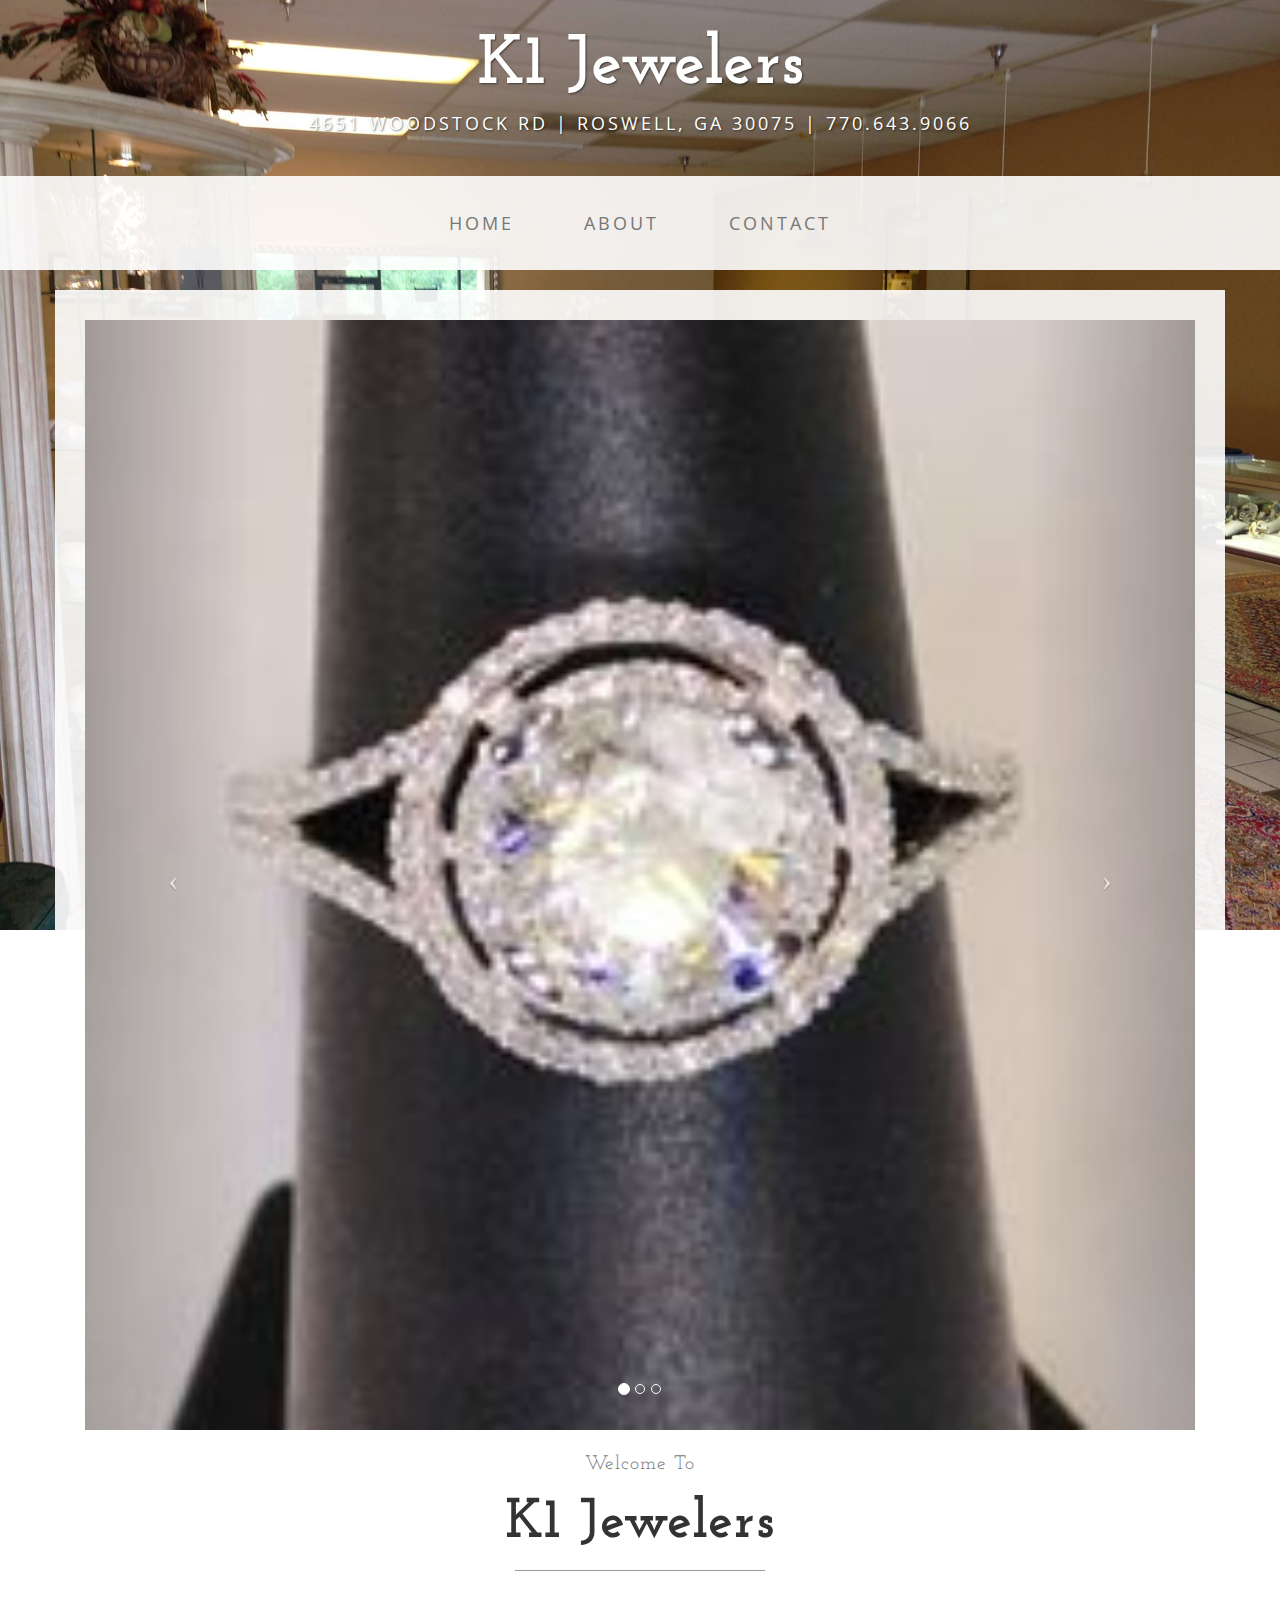
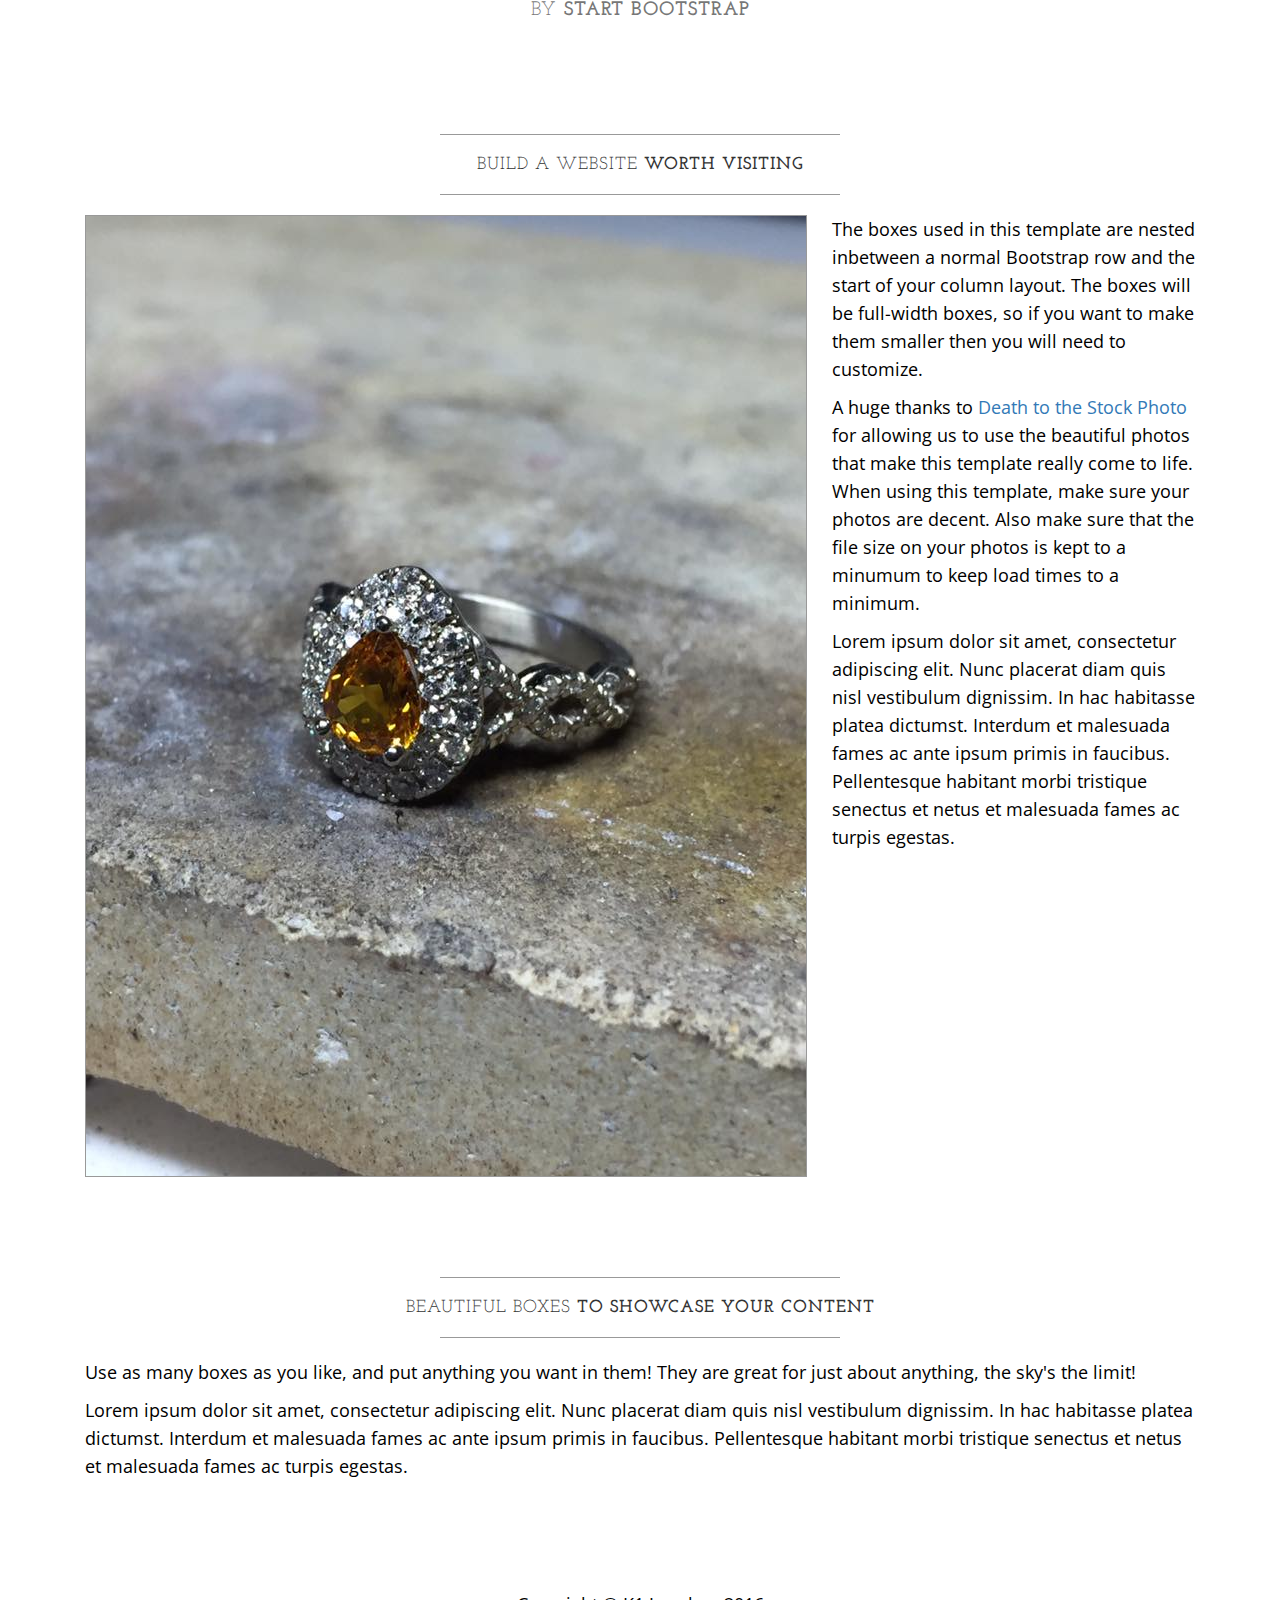
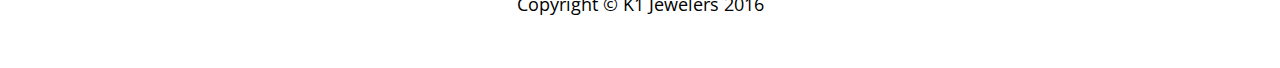
<file: index.html>
<!DOCTYPE html>
<html lang="en">

<head>

    <meta charset="utf-8">
    <meta http-equiv="X-UA-Compatible" content="IE=edge">
    <meta name="viewport" content="width=device-width, initial-scale=1">
    <meta name="description" content="">
    <meta name="author" content="">

    <title>K1 Jewelers</title>

    <!-- Bootstrap Core CSS -->
    <link href="css/bootstrap.min.css" rel="stylesheet">

    <!-- Custom CSS -->
    <link href="css/business-casual.css" rel="stylesheet">

    <!-- Fonts -->
    <link href="https://fonts.googleapis.com/css?family=Open+Sans:300italic,400italic,600italic,700italic,800italic,400,300,600,700,800" rel="stylesheet" type="text/css">
    <link href="https://fonts.googleapis.com/css?family=Josefin+Slab:100,300,400,600,700,100italic,300italic,400italic,600italic,700italic" rel="stylesheet" type="text/css">

</head>

<body>

<div class="brand">K1 Jewelers</div>
<div class="address-bar">4651 Woodstock Rd | Roswell, GA 30075 | 770.643.9066 </div>


<!-- Navigation -->
    <nav class="navbar navbar-default" role="navigation">
        <div class="container">
            <!-- Brand and toggle get grouped for better mobile display -->
            <div class="navbar-header">
                <button type="button" class="navbar-toggle" data-toggle="collapse" data-target="#bs-example-navbar-collapse-1">
                    <span class="sr-only">Toggle navigation</span>
                    <span class="icon-bar"></span>
                    <span class="icon-bar"></span>
                    <span class="icon-bar"></span>
                </button>
                <!-- navbar-brand is hidden on larger screens, but visible when the menu is collapsed -->
                <a class="navbar-brand" href="index.html">K1 Jewelers</a>
            </div>
            <!-- Collect the nav links, forms, and other content for toggling -->
            <div class="collapse navbar-collapse" id="bs-example-navbar-collapse-1">
                <ul class="nav navbar-nav">
                    <li>
                        <a href="index.html">Home</a>
                    </li>
                    <li>
                        <a href="about.html">About</a>
                    </li>
                    <!--
                    <li>
                        <a href="blog.html">Blog</a>
                    </li>
                    -->
                    <li>
                        <a href="contact.html">Contact</a>
                    </li>
                </ul>
            </div>
            <!-- /.navbar-collapse -->
        </div>
        <!-- /.container -->
    </nav>

    <div class="container">

        <div class="row">
            <div class="box">
                <div class="col-lg-12 text-center">
                    <div id="carousel-example-generic" class="carousel slide">
                        <!-- Indicators -->
                        <ol class="carousel-indicators hidden-xs">
                            <li data-target="#carousel-example-generic" data-slide-to="0" class="active"></li>
                            <li data-target="#carousel-example-generic" data-slide-to="1"></li>
                            <li data-target="#carousel-example-generic" data-slide-to="2"></li>
                        </ol>

                        <!-- Wrapper for slides -->
                        <div class="carousel-inner">
                            <div class="item active">
                                <img class="img-responsive img-full" src="img/slide-1.jpg" alt="">
                            </div>
                            <div class="item">
                                <img class="img-responsive img-full" src="img/slide-2.jpg" alt="">
                            </div>
                            <div class="item">
                                <img class="img-responsive img-full" src="img/slide-3.jpg" alt="">
                            </div>
                        </div>

                        <!-- Controls -->
                        <a class="left carousel-control" href="#carousel-example-generic" data-slide="prev">
                            <span class="icon-prev"></span>
                        </a>
                        <a class="right carousel-control" href="#carousel-example-generic" data-slide="next">
                            <span class="icon-next"></span>
                        </a>
                    </div>
                    <h2 class="brand-before">
                        <small>Welcome to</small>
                    </h2>
                    <h1 class="brand-name">K1 Jewelers</h1>
                    <hr class="tagline-divider">
                    <h2>
                        <small>By
                            <strong>Start Bootstrap</strong>
                        </small>
                    </h2>
                </div>
            </div>
        </div>

        <div class="row">
            <div class="box">
                <div class="col-lg-12">
                    <hr>
                    <h2 class="intro-text text-center">Build a website
                        <strong>worth visiting</strong>
                    </h2>
                    <hr>
                    <img class="img-responsive img-border img-left" src="img/intro-pic.jpg" alt="">
                    <hr class="visible-xs">
                    <p>The boxes used in this template are nested inbetween a normal Bootstrap row and the start of your column layout. The boxes will be full-width boxes, so if you want to make them smaller then you will need to customize.</p>
                    <p>A huge thanks to <a href="http://join.deathtothestockphoto.com/" target="_blank">Death to the Stock Photo</a> for allowing us to use the beautiful photos that make this template really come to life. When using this template, make sure your photos are decent. Also make sure that the file size on your photos is kept to a minumum to keep load times to a minimum.</p>
                    <p>Lorem ipsum dolor sit amet, consectetur adipiscing elit. Nunc placerat diam quis nisl vestibulum dignissim. In hac habitasse platea dictumst. Interdum et malesuada fames ac ante ipsum primis in faucibus. Pellentesque habitant morbi tristique senectus et netus et malesuada fames ac turpis egestas.</p>
                </div>
            </div>
        </div>

        <div class="row">
            <div class="box">
                <div class="col-lg-12">
                    <hr>
                    <h2 class="intro-text text-center">Beautiful boxes
                        <strong>to showcase your content</strong>
                    </h2>
                    <hr>
                    <p>Use as many boxes as you like, and put anything you want in them! They are great for just about anything, the sky's the limit!</p>
                    <p>Lorem ipsum dolor sit amet, consectetur adipiscing elit. Nunc placerat diam quis nisl vestibulum dignissim. In hac habitasse platea dictumst. Interdum et malesuada fames ac ante ipsum primis in faucibus. Pellentesque habitant morbi tristique senectus et netus et malesuada fames ac turpis egestas.</p>
                </div>
            </div>
        </div>

    </div>
    <!-- /.container -->

    <footer>
        <div class="container">
            <div class="row">
                <div class="col-lg-12 text-center">
                    <p>Copyright &copy; K1 Jewelers 2016</p>
                </div>
            </div>
        </div>
    </footer>

    <!-- jQuery -->
    <script src="js/jquery.js"></script>

    <!-- Bootstrap Core JavaScript -->
    <script src="js/bootstrap.min.js"></script>

    <!-- Script to Activate the Carousel -->
    <script>
    $('.carousel').carousel({
        interval: 5000 //changes the speed
    })
    </script>

</body>

</html>
</file>
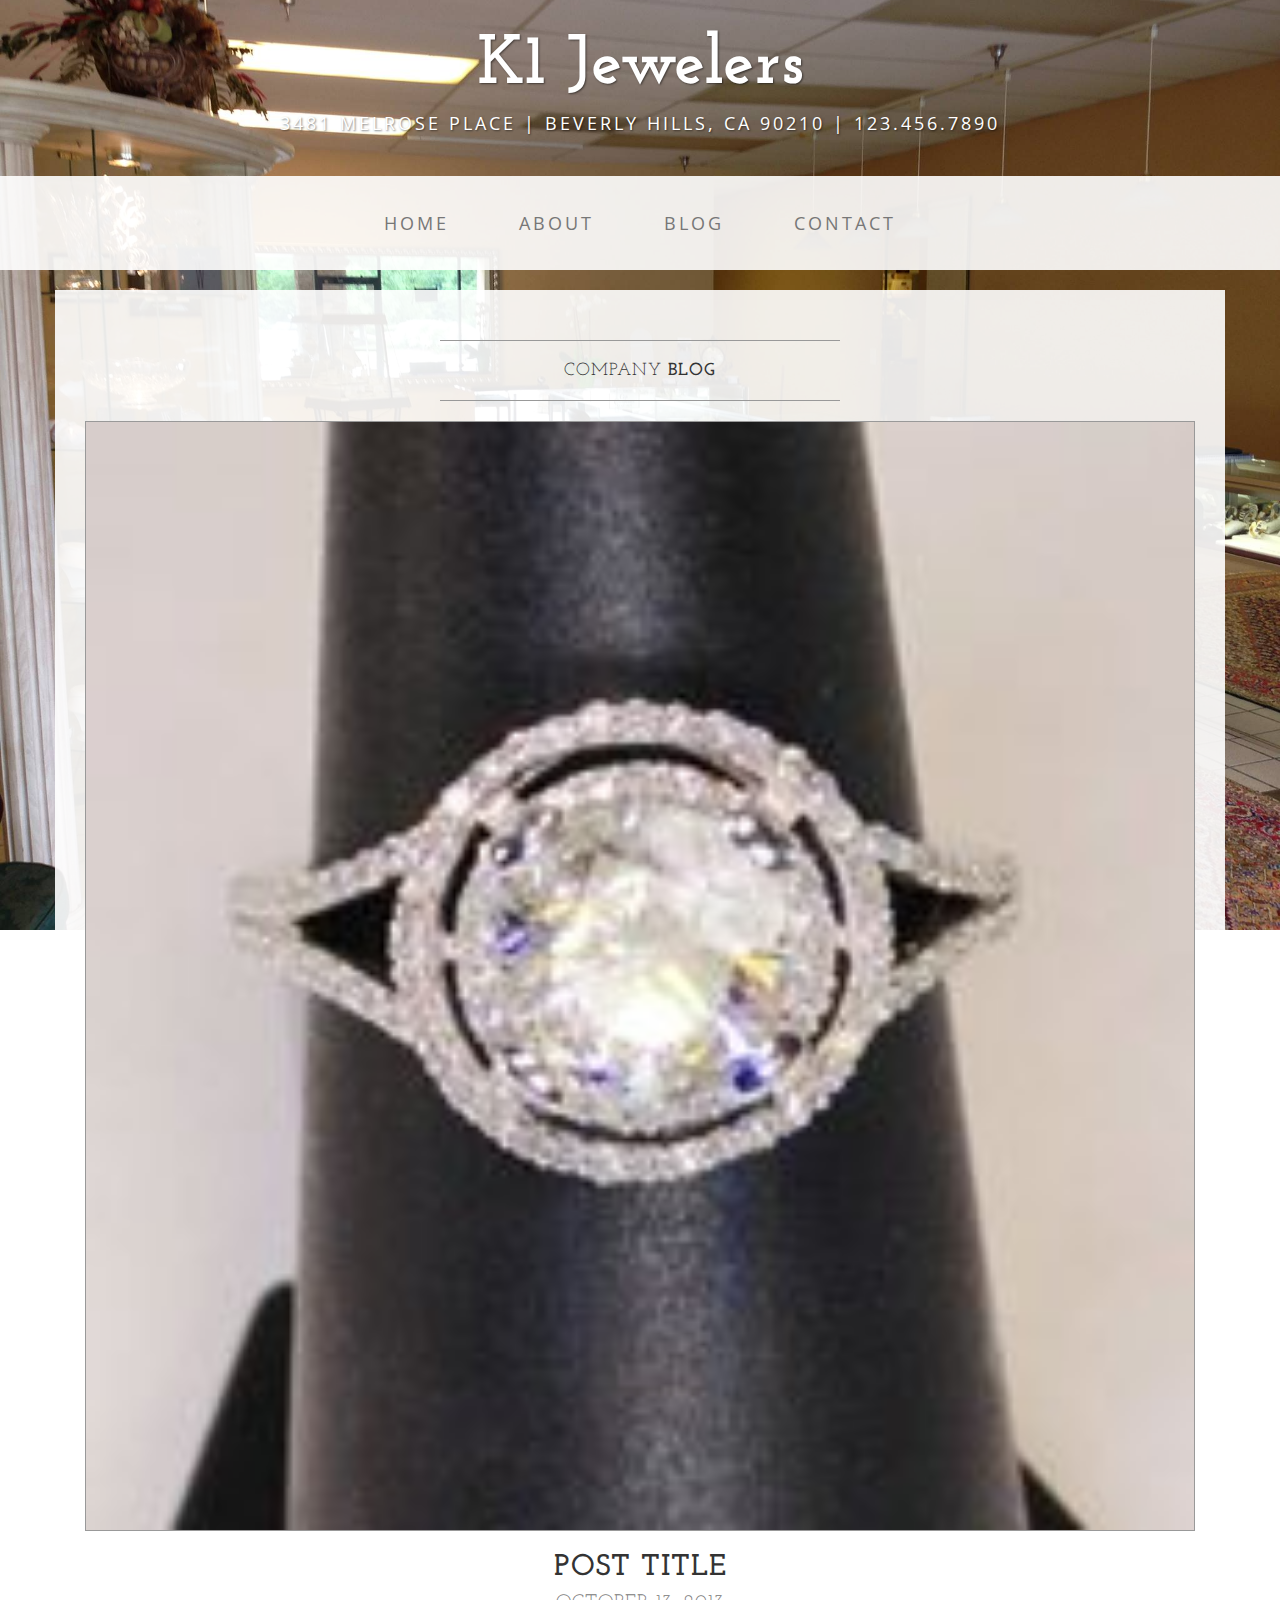
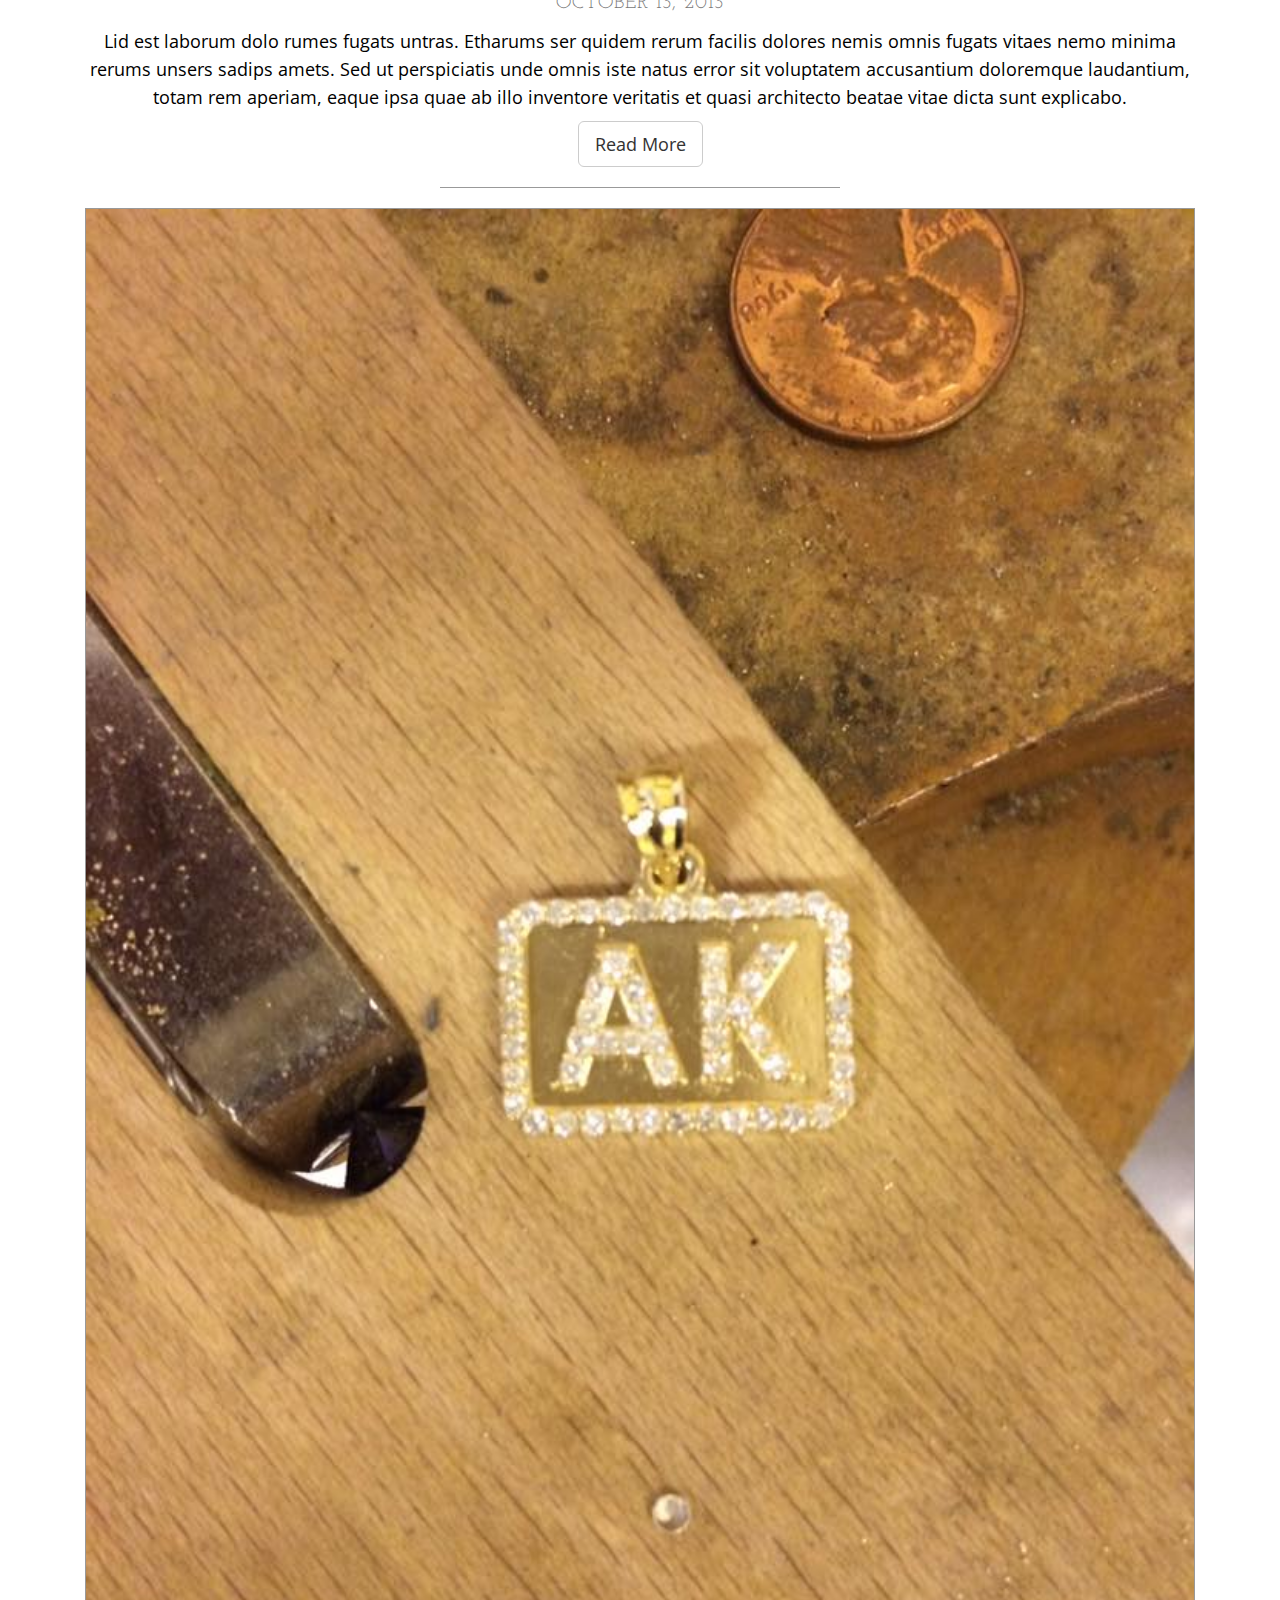
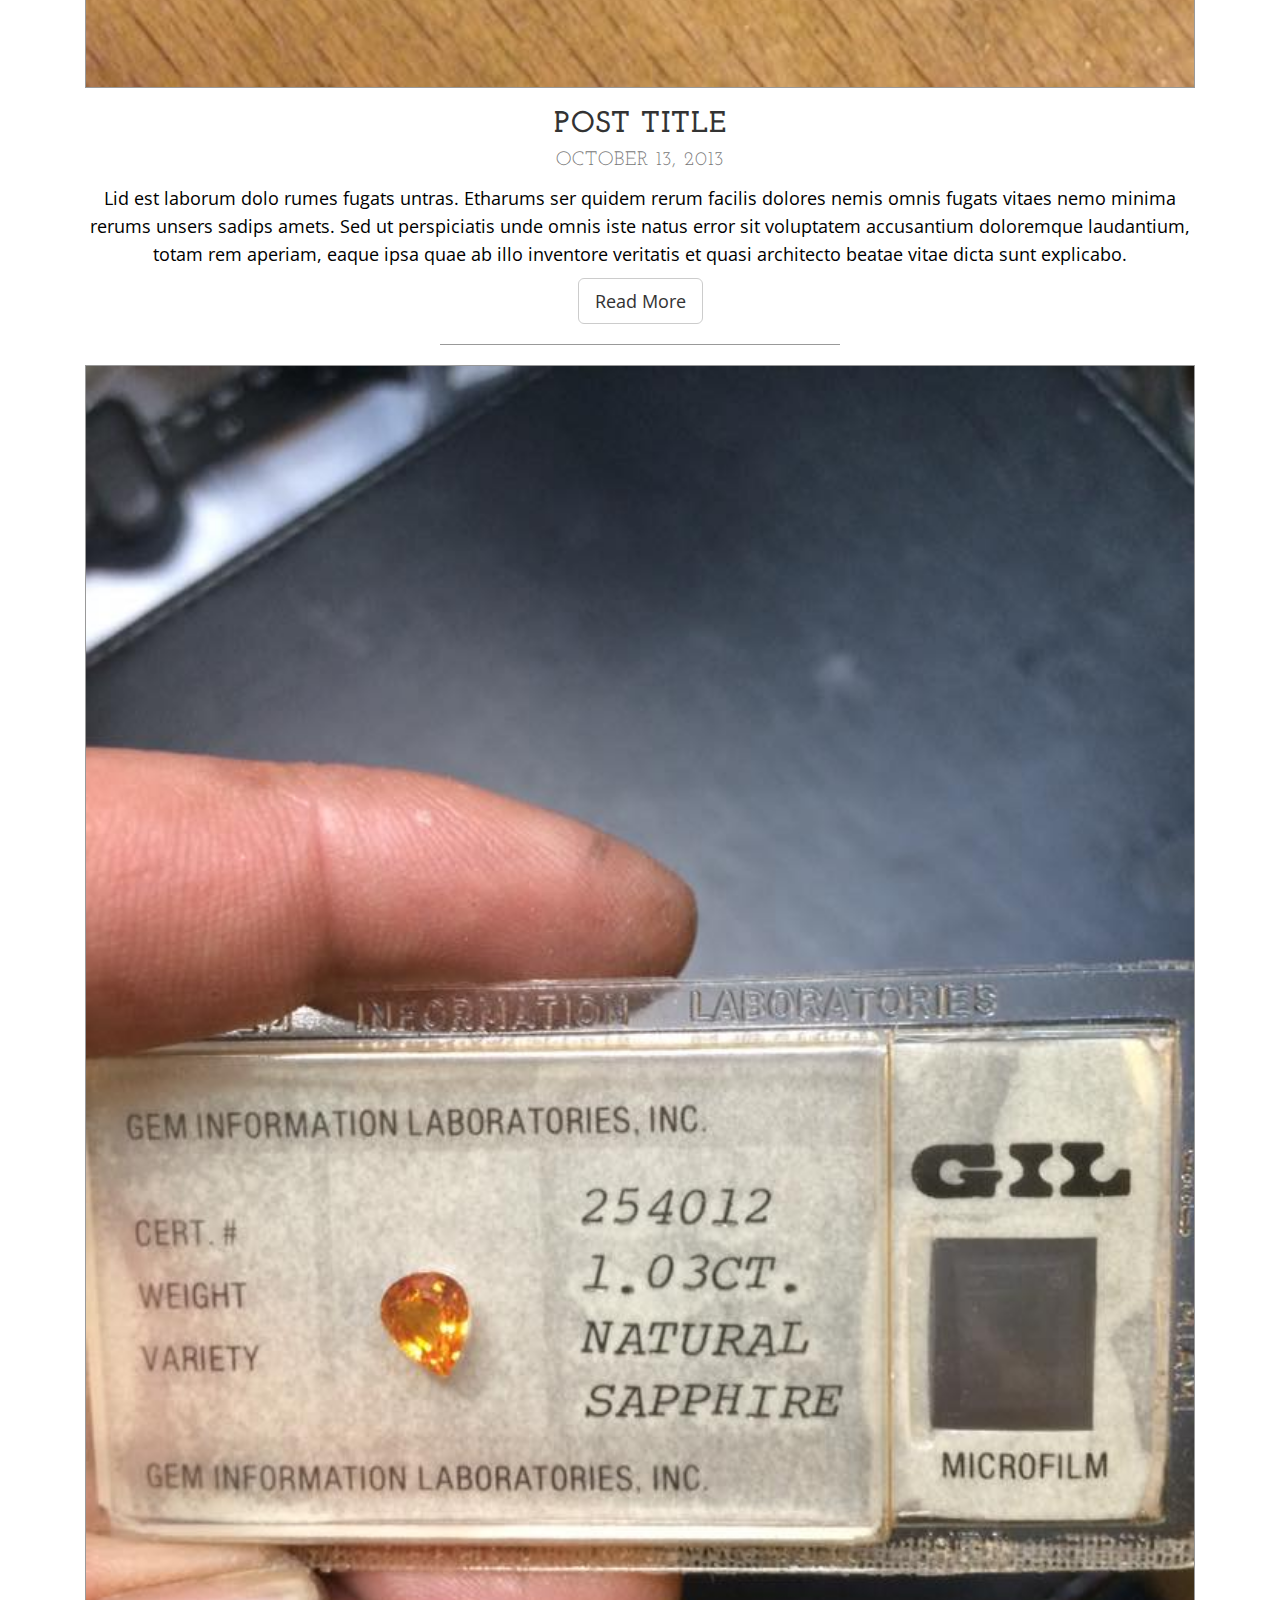
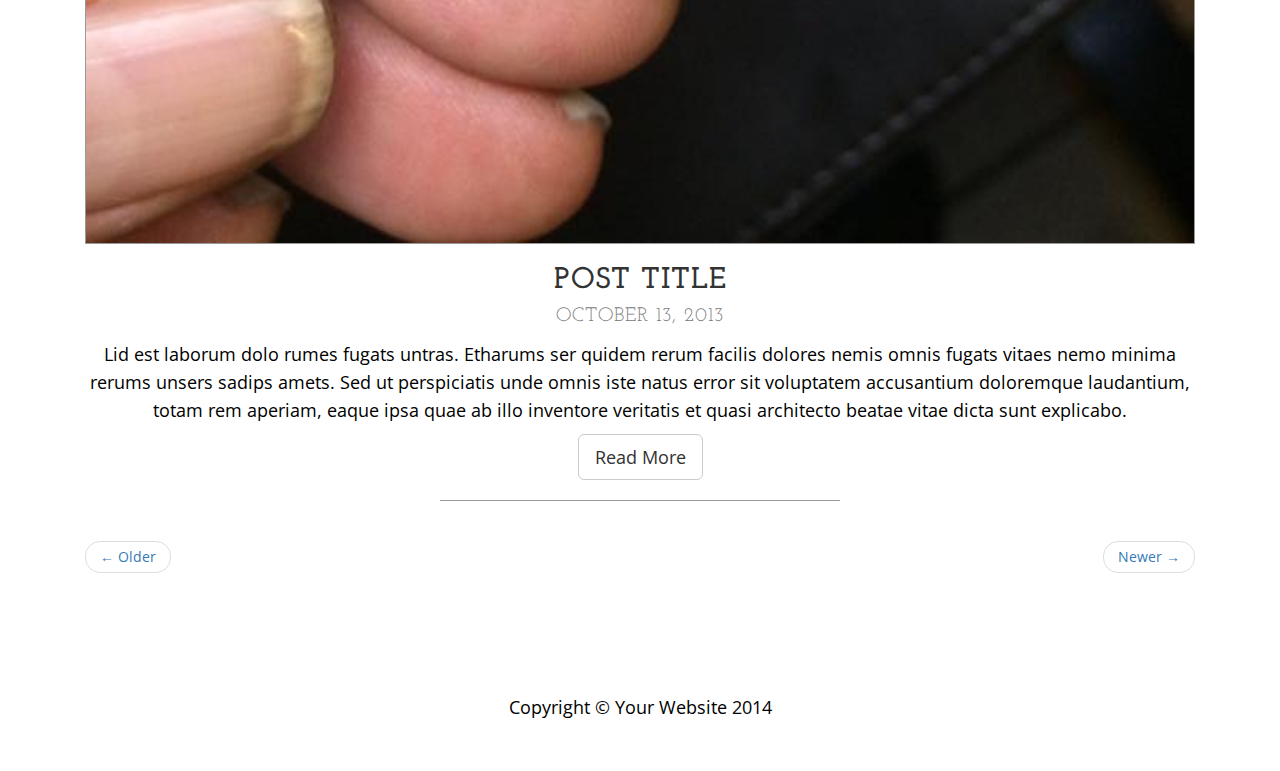
<file: blog.html>
<!DOCTYPE html>
<html lang="en">

<head>

    <meta charset="utf-8">
    <meta http-equiv="X-UA-Compatible" content="IE=edge">
    <meta name="viewport" content="width=device-width, initial-scale=1">
    <meta name="description" content="">
    <meta name="author" content="">

    <title>Blog - K1 Jewelers - Start Bootstrap Theme</title>

    <!-- Bootstrap Core CSS -->
    <link href="css/bootstrap.min.css" rel="stylesheet">

    <!-- Custom CSS -->
    <link href="css/business-casual.css" rel="stylesheet">

    <!-- Fonts -->
    <link href="https://fonts.googleapis.com/css?family=Open+Sans:300italic,400italic,600italic,700italic,800italic,400,300,600,700,800" rel="stylesheet" type="text/css">
    <link href="https://fonts.googleapis.com/css?family=Josefin+Slab:100,300,400,600,700,100italic,300italic,400italic,600italic,700italic" rel="stylesheet" type="text/css">

    <!-- HTML5 Shim and Respond.js IE8 support of HTML5 elements and media queries -->
    <!-- WARNING: Respond.js doesn't work if you view the page via file:// -->
    <!--[if lt IE 9]>
        <script src="https://oss.maxcdn.com/libs/html5shiv/3.7.0/html5shiv.js"></script>
        <script src="https://oss.maxcdn.com/libs/respond.js/1.4.2/respond.min.js"></script>
    <![endif]-->

</head>

<body>

    <div class="brand">K1 Jewelers</div>
    <div class="address-bar">3481 Melrose Place | Beverly Hills, CA 90210 | 123.456.7890</div>

    <!-- Navigation -->
    <nav class="navbar navbar-default" role="navigation">
        <div class="container">
            <!-- Brand and toggle get grouped for better mobile display -->
            <div class="navbar-header">
                <button type="button" class="navbar-toggle" data-toggle="collapse" data-target="#bs-example-navbar-collapse-1">
                    <span class="sr-only">Toggle navigation</span>
                    <span class="icon-bar"></span>
                    <span class="icon-bar"></span>
                    <span class="icon-bar"></span>
                </button>
                <!-- navbar-brand is hidden on larger screens, but visible when the menu is collapsed -->
                <a class="navbar-brand" href="index.html">K1 Jewelers</a>
            </div>
            <!-- Collect the nav links, forms, and other content for toggling -->
            <div class="collapse navbar-collapse" id="bs-example-navbar-collapse-1">
                <ul class="nav navbar-nav">
                    <li>
                        <a href="index.html">Home</a>
                    </li>
                    <li>
                        <a href="about.html">About</a>
                    </li>
                    <li>
                        <a href="blog.html">Blog</a>
                    </li>
                    <li>
                        <a href="contact.html">Contact</a>
                    </li>
                </ul>
            </div>
            <!-- /.navbar-collapse -->
        </div>
        <!-- /.container -->
    </nav>

    <div class="container">

        <div class="row">
            <div class="box">
                <div class="col-lg-12">
                    <hr>
                    <h2 class="intro-text text-center">Company
                        <strong>blog</strong>
                    </h2>
                    <hr>
                </div>
                <div class="col-lg-12 text-center">
                    <img class="img-responsive img-border img-full" src="img/slide-1.jpg" alt="">
                    <h2>Post Title
                        <br>
                        <small>October 13, 2013</small>
                    </h2>
                    <p>Lid est laborum dolo rumes fugats untras. Etharums ser quidem rerum facilis dolores nemis omnis fugats vitaes nemo minima rerums unsers sadips amets. Sed ut perspiciatis unde omnis iste natus error sit voluptatem accusantium doloremque laudantium, totam rem aperiam, eaque ipsa quae ab illo inventore veritatis et quasi architecto beatae vitae dicta sunt explicabo.</p>
                    <a href="#" class="btn btn-default btn-lg">Read More</a>
                    <hr>
                </div>
                <div class="col-lg-12 text-center">
                    <img class="img-responsive img-border img-full" src="img/slide-2.jpg" alt="">
                    <h2>Post Title
                        <br>
                        <small>October 13, 2013</small>
                    </h2>
                    <p>Lid est laborum dolo rumes fugats untras. Etharums ser quidem rerum facilis dolores nemis omnis fugats vitaes nemo minima rerums unsers sadips amets. Sed ut perspiciatis unde omnis iste natus error sit voluptatem accusantium doloremque laudantium, totam rem aperiam, eaque ipsa quae ab illo inventore veritatis et quasi architecto beatae vitae dicta sunt explicabo.</p>
                    <a href="#" class="btn btn-default btn-lg">Read More</a>
                    <hr>
                </div>
                <div class="col-lg-12 text-center">
                    <img class="img-responsive img-border img-full" src="img/slide-3.jpg" alt="">
                    <h2>Post Title
                        <br>
                        <small>October 13, 2013</small>
                    </h2>
                    <p>Lid est laborum dolo rumes fugats untras. Etharums ser quidem rerum facilis dolores nemis omnis fugats vitaes nemo minima rerums unsers sadips amets. Sed ut perspiciatis unde omnis iste natus error sit voluptatem accusantium doloremque laudantium, totam rem aperiam, eaque ipsa quae ab illo inventore veritatis et quasi architecto beatae vitae dicta sunt explicabo.</p>
                    <a href="#" class="btn btn-default btn-lg">Read More</a>
                    <hr>
                </div>
                <div class="col-lg-12 text-center">
                    <ul class="pager">
                        <li class="previous"><a href="#">&larr; Older</a>
                        </li>
                        <li class="next"><a href="#">Newer &rarr;</a>
                        </li>
                    </ul>
                </div>
            </div>
        </div>

    </div>
    <!-- /.container -->

    <footer>
        <div class="container">
            <div class="row">
                <div class="col-lg-12 text-center">
                    <p>Copyright &copy; Your Website 2014</p>
                </div>
            </div>
        </div>
    </footer>

    <!-- jQuery -->
    <script src="js/jquery.js"></script>

    <!-- Bootstrap Core JavaScript -->
    <script src="js/bootstrap.min.js"></script>

</body>

</html>
</file>
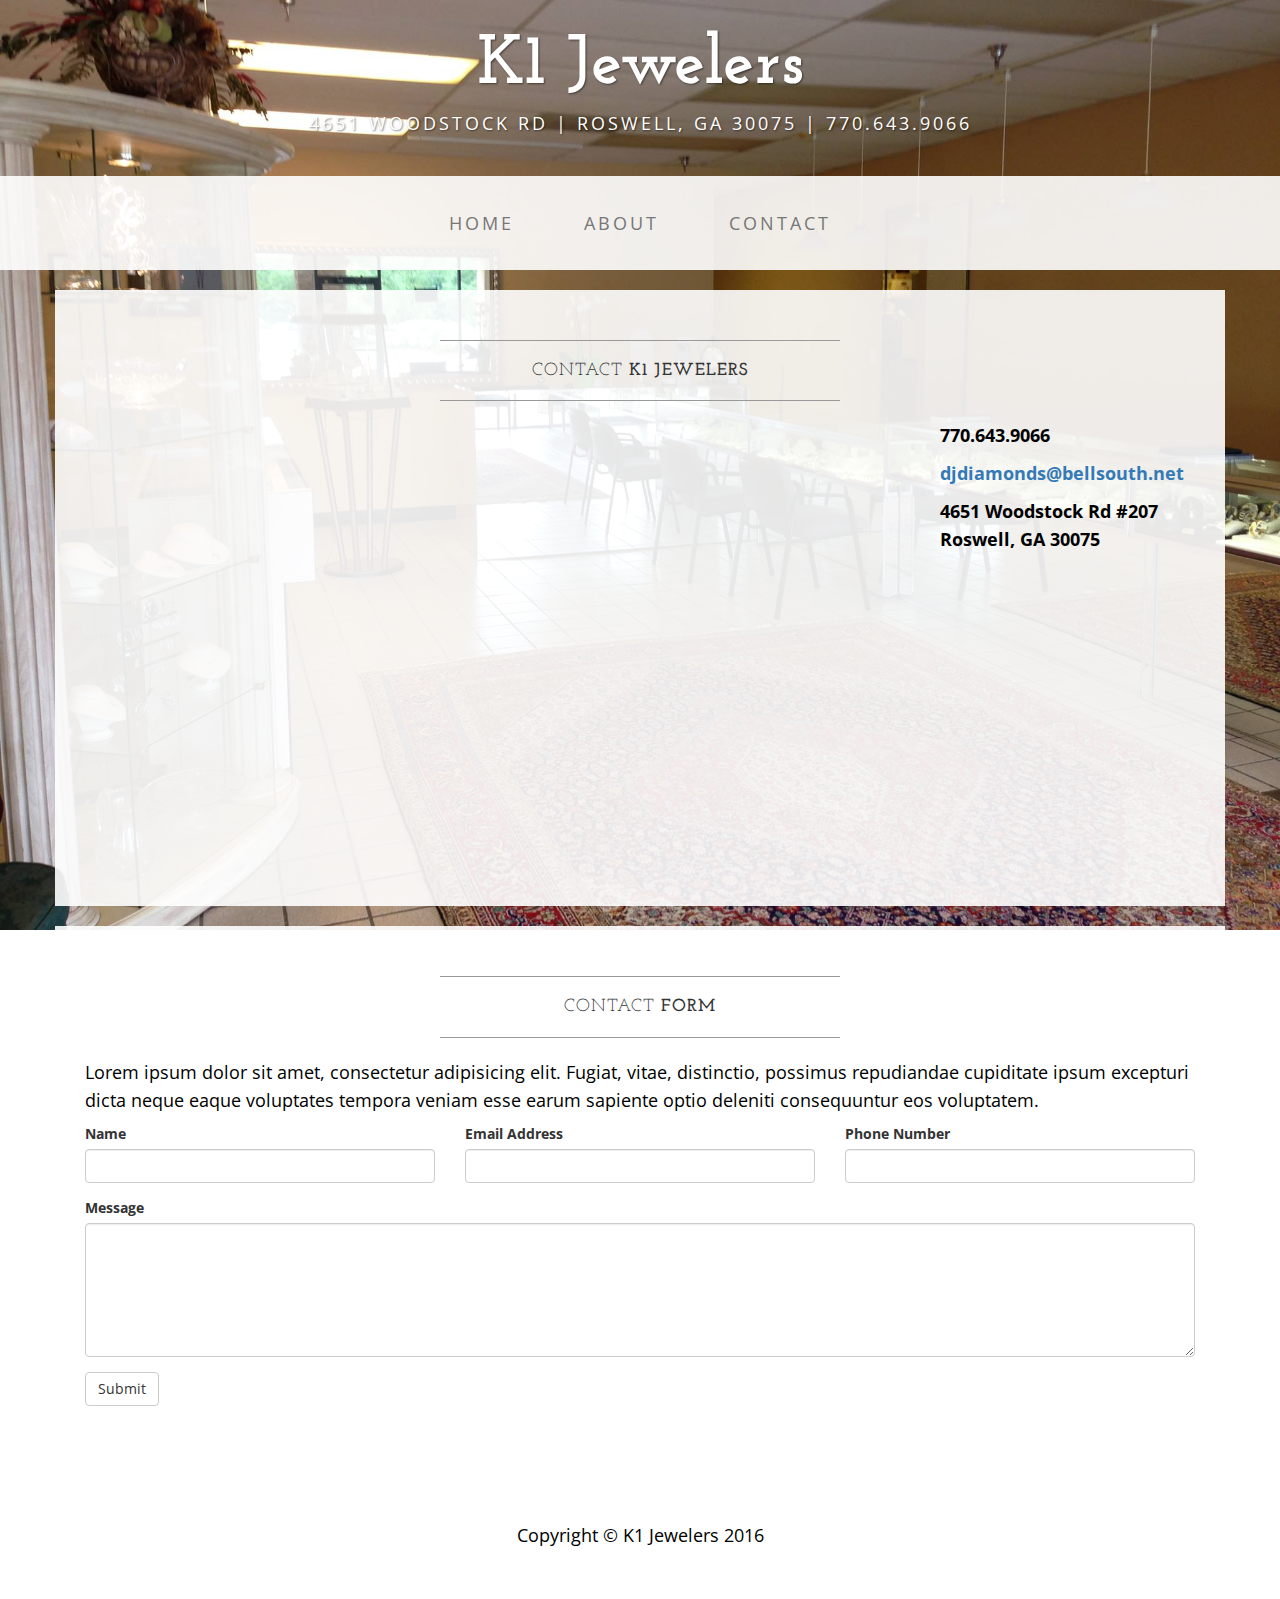
<file: contact.html>
<!DOCTYPE html>
<html lang="en">

<head>

    <meta charset="utf-8">
    <meta http-equiv="X-UA-Compatible" content="IE=edge">
    <meta name="viewport" content="width=device-width, initial-scale=1">
    <meta name="description" content="">
    <meta name="author" content="">

    <title>Contact - K1 Jewelers</title>

    <!-- Bootstrap Core CSS -->
    <link href="css/bootstrap.min.css" rel="stylesheet">

    <!-- Custom CSS -->
    <link href="css/business-casual.css" rel="stylesheet">

    <!-- Fonts -->
    <link href="https://fonts.googleapis.com/css?family=Open+Sans:300italic,400italic,600italic,700italic,800italic,400,300,600,700,800" rel="stylesheet" type="text/css">
    <link href="https://fonts.googleapis.com/css?family=Josefin+Slab:100,300,400,600,700,100italic,300italic,400italic,600italic,700italic" rel="stylesheet" type="text/css">

    <!-- HTML5 Shim and Respond.js IE8 support of HTML5 elements and media queries -->
    <!-- WARNING: Respond.js doesn't work if you view the page via file:// -->
    <!--[if lt IE 9]>
        <script src="https://oss.maxcdn.com/libs/html5shiv/3.7.0/html5shiv.js"></script>
        <script src="https://oss.maxcdn.com/libs/respond.js/1.4.2/respond.min.js"></script>
    <![endif]-->

</head>

<body>

    <div class="brand">K1 Jewelers</div>
    <div class="address-bar">4651 Woodstock Rd | Roswell, GA 30075 | 770.643.9066 </div>

    <!-- Navigation -->
    <nav class="navbar navbar-default" role="navigation">
        <div class="container">
            <!-- Brand and toggle get grouped for better mobile display -->
            <div class="navbar-header">
                <button type="button" class="navbar-toggle" data-toggle="collapse" data-target="#bs-example-navbar-collapse-1">
                    <span class="sr-only">Toggle navigation</span>
                    <span class="icon-bar"></span>
                    <span class="icon-bar"></span>
                    <span class="icon-bar"></span>
                </button>
                <!-- navbar-brand is hidden on larger screens, but visible when the menu is collapsed -->
                <a class="navbar-brand" href="index.html">K1 Jewelers</a>
            </div>
            <!-- Collect the nav links, forms, and other content for toggling -->
            <div class="collapse navbar-collapse" id="bs-example-navbar-collapse-1">
                <ul class="nav navbar-nav">
                    <li>
                        <a href="index.html">Home</a>
                    </li>
                    <li>
                        <a href="about.html">About</a>
                    </li>
                    <!--
                    <li>
                        <a href="blog.html">Blog</a>
                    </li>
                    -->
                    <li>
                        <a href="contact.html">Contact</a>
                    </li>
                </ul>
            </div>
            <!-- /.navbar-collapse -->
        </div>
        <!-- /.container -->
    </nav>

    <div class="container">

        <div class="row">
            <div class="box">
                <div class="col-lg-12">
                    <hr>
                    <h2 class="intro-text text-center">Contact
                        <strong>K1 Jewelers</strong>
                    </h2>
                    <hr>
                </div>
                <div class="col-md-9">
                    <iframe src="https://www.google.com/maps/embed?pb=!1m18!1m12!1m3!1d3305.3139926182967!2d-84.42391694895706!3d34.06146432459589!2m3!1f0!2f0!3f0!3m2!1i1024!2i768!4f13.1!3m3!1m2!1s0x88f5728de8f93f71%3A0x144414992b655ff0!2sK1+Jewelers!5e0!3m2!1sen!2sus!4v1482079093338" width="100%" height="450" frameborder="0" style="border:0" allowfullscreen></iframe>
                </div>
                <div class="col-md-3">
                    <p>
                        <strong>770.643.9066</strong>
                    </p>
                    <p>
                        <strong><a href="mailto:djdiamonds@bellsouth.net">djdiamonds@bellsouth.net</a></strong>
                    </p>
                    <p>
                        <strong>4651 Woodstock Rd #207
                            <br>Roswell, GA 30075</strong>
                    </p>
                </div>
                <div class="clearfix"></div>
            </div>
        </div>

        <div class="row">
            <div class="box">
                <div class="col-lg-12">
                    <hr>
                    <h2 class="intro-text text-center">Contact
                        <strong>form</strong>
                    </h2>
                    <hr>
                    <p>Lorem ipsum dolor sit amet, consectetur adipisicing elit. Fugiat, vitae, distinctio, possimus repudiandae cupiditate ipsum excepturi dicta neque eaque voluptates tempora veniam esse earum sapiente optio deleniti consequuntur eos voluptatem.</p>
                    <form role="form">
                        <div class="row">
                            <div class="form-group col-lg-4">
                                <label>Name</label>
                                <input type="text" class="form-control">
                            </div>
                            <div class="form-group col-lg-4">
                                <label>Email Address</label>
                                <input type="email" class="form-control">
                            </div>
                            <div class="form-group col-lg-4">
                                <label>Phone Number</label>
                                <input type="tel" class="form-control">
                            </div>
                            <div class="clearfix"></div>
                            <div class="form-group col-lg-12">
                                <label>Message</label>
                                <textarea class="form-control" rows="6"></textarea>
                            </div>
                            <div class="form-group col-lg-12">
                                <input type="hidden" name="save" value="contact">
                                <button type="submit" class="btn btn-default">Submit</button>
                            </div>
                        </div>
                    </form>
                </div>
            </div>
        </div>

    </div>
    <!-- /.container -->

    <footer>
        <div class="container">
            <div class="row">
                <div class="col-lg-12 text-center">
                    <p>Copyright &copy; K1 Jewelers 2016</p>
                </div>
            </div>
        </div>
    </footer>

    <!-- jQuery -->
    <script src="js/jquery.js"></script>

    <!-- Bootstrap Core JavaScript -->
    <script src="js/bootstrap.min.js"></script>

</body>

</html>
</file>
<file: css/business-casual.css>
/*!
 * Start Bootstrap - K1 Jewelers (http://startbootstrap.com/)
 * Copyright 2013-2016 Start Bootstrap
 * Licensed under MIT (https://github.com/BlackrockDigital/startbootstrap/blob/gh-pages/LICENSE)
 */

body {
    font-family: "Open Sans","Helvetica Neue",Helvetica,Arial,sans-serif;
    background: url('../img/bg.jpg') no-repeat center center fixed;
    -webkit-background-size: cover;
    -moz-background-size: cover;
    background-size: cover;
    -o-background-size: cover;
}

h1,
h2,
h3,
h4,
h5,
h6 {
    text-transform: uppercase;
    font-family: "Josefin Slab","Helvetica Neue",Helvetica,Arial,sans-serif;
    font-weight: 700;
    letter-spacing: 1px;
}

p {
    font-size: 1.25em;
    line-height: 1.6;
    color: #000;
}

hr {
    max-width: 400px;
    border-color: #999999;
}

.brand,
.address-bar {
    display: none;
}

.navbar-brand {
    text-transform: uppercase;
    font-weight: 900;
    letter-spacing: 2px;
}

.navbar-nav {
    text-transform: uppercase;
    font-weight: 400;
    letter-spacing: 3px;
}

.img-full {
    min-width: 100%;
}

.brand-before,
.brand-name {
    text-transform: capitalize;
}

.brand-before {
    margin: 15px 0;
}

.brand-name {
    margin: 0;
    font-size: 4em;
}

.tagline-divider {
    margin: 15px auto 3px;
    max-width: 250px;
    border-color: #999999;
}

.box {
    margin-bottom: 20px;
    padding: 30px 15px;
    background: #fff;
    background: rgba(255,255,255,0.9);
}

.intro-text {
    text-transform: uppercase;
    font-size: 1.25em;
    font-weight: 400;
    letter-spacing: 1px;
}

.img-border {
    float: none;
    margin: 0 auto 0;
    border: #999999 solid 1px;
}

.img-left {
    float: none;
    margin: 0 auto 0;
}

footer {
    background: #fff;
    background: rgba(255,255,255,0.9);
}

footer p {
    margin: 0;
    padding: 50px 0;
}

@media screen and (min-width:768px) {
    .brand {
        display: inherit;
        margin: 0;
        padding: 30px 0 10px;
        text-align: center;
        text-shadow: 1px 1px 2px rgba(0,0,0,0.5);
        font-family: "Josefin Slab","Helvetica Neue",Helvetica,Arial,sans-serif;
        font-size: 5em;
        font-weight: 700;
        line-height: normal;
        color: #fff;
    }

    .top-divider {
        margin-top: 0;
    }

    .img-left {
        float: left;
        margin-right: 25px;
    }

    .address-bar {
        display: inherit;
        margin: 0;
        padding: 0 0 40px;
        text-align: center;
        text-shadow: 1px 1px 2px rgba(0,0,0,0.5);
        text-transform: uppercase;
        font-size: 1.25em;
        font-weight: 400;
        letter-spacing: 3px;
        color: #fff;
    }

    .navbar {
        border-radius: 0;
    }

    .navbar-header {
        display: none;
    }

    .navbar {
        min-height: 0;
    }

    .navbar-default {
        border: none;
        background: #fff;
        background: rgba(255,255,255,0.9);
    }

    .nav>li>a {
        padding: 35px;
    }

    .navbar-nav>li>a {
        line-height: normal;
    }

    .navbar-nav {
        display: table;
        float: none;
        margin: 0 auto;
        table-layout: fixed;
        font-size: 1.25em;
    }
}

@media screen and (min-width:1200px) {
    .box:after {
        content: '';
        display: table;
        clear: both;
    }
}
</file>
